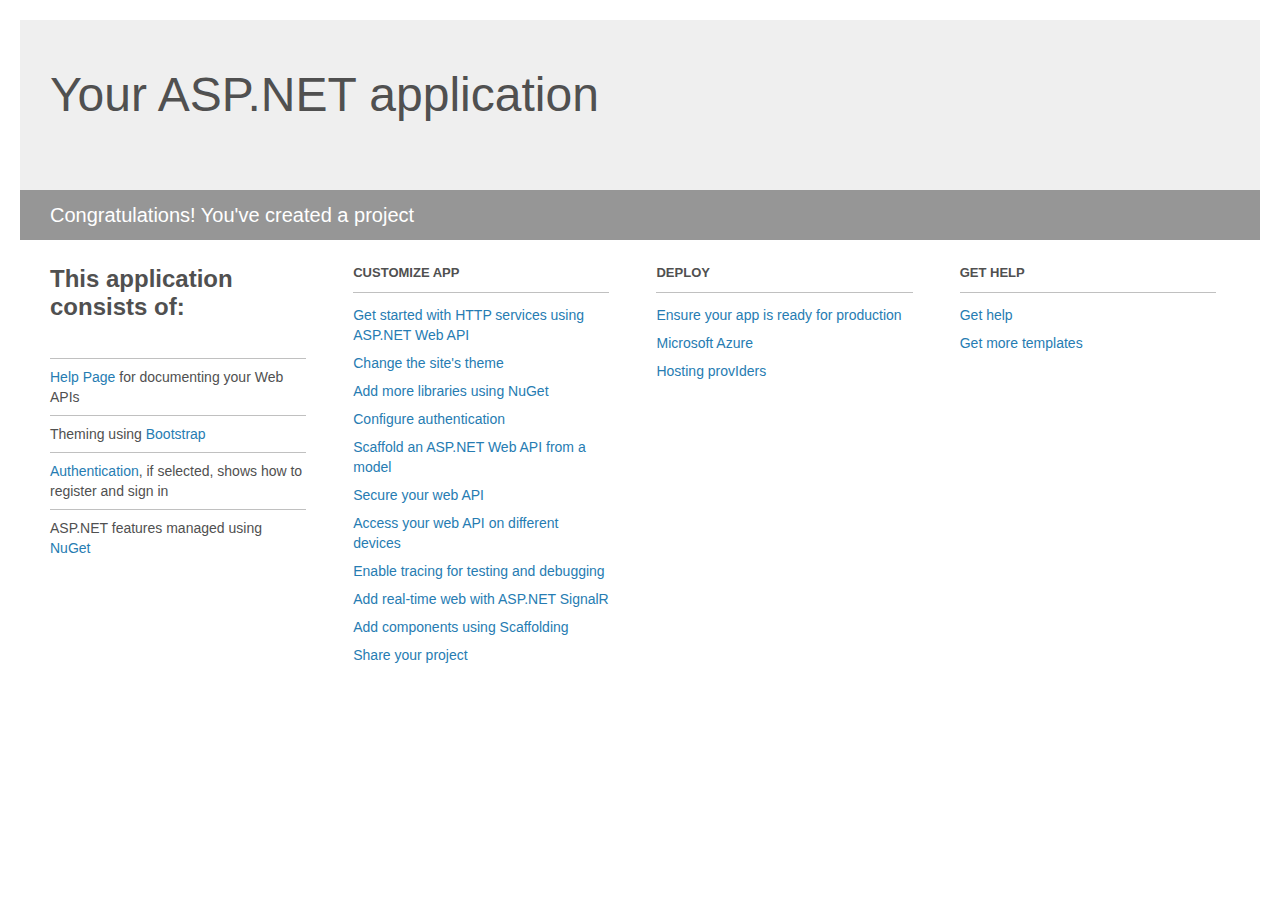
<file: AngType.Api/Project_Readme.html>
﻿<!DOCTYPE html>
<html lang="en">
<head>
    <meta charset="utf-8" />
    <title>Your ASP.NET application</title>
    <style>
        body {
            background: #fff;
            color: #505050;
            font: 14px 'Segoe UI', tahoma, arial, helvetica, sans-serif;
            margin: 20px;
            padding: 0;
        }

        #header {
            background: #efefef;
            padding: 0;
        }

        h1 {
            font-size: 48px;
            font-weight: normal;
            margin: 0;
            padding: 0 30px;
            line-height: 150px;
        }

        p {
            font-size: 20px;
            color: #fff;
            background: #969696;
            padding: 0 30px;
            line-height: 50px;
        }

        #main {
            padding: 5px 30px;
        }

        .section {
            wIdth: 21.7%;
            float: left;
            margin: 0 0 0 4%;
        }

            .section h2 {
                font-size: 13px;
                text-transform: uppercase;
                margin: 0;
                border-bottom: 1px solId silver;
                padding-bottom: 12px;
                margin-bottom: 8px;
            }

            .section.first {
                margin-left: 0;
            }

                .section.first h2 {
                    font-size: 24px;
                    text-transform: none;
                    margin-bottom: 25px;
                    border: none;
                }

                .section.first li {
                    border-top: 1px solId silver;
                    padding: 8px 0;
                }

            .section.last {
                margin-right: 0;
            }

        ul {
            list-style: none;
            padding: 0;
            margin: 0;
            line-height: 20px;
        }

        li {
            padding: 4px 0;
        }

        a {
            color: #267cb2;
            text-decoration: none;
        }

            a:hover {
                text-decoration: underline;
            }
    </style>
</head>
<body>

    <div Id="header">
        <h1>Your ASP.NET application</h1>
        <p>Congratulations! You've created a project</p>
    </div>

    <div Id="main">
        <div class="section first">
            <h2>This application consists of:</h2>
            <ul>
                <li><a href="http://go.microsoft.com/fwlink/?LinkId=615543">Help Page</a> for documenting your Web APIs</li>
                <li>Theming using <a href="http://go.microsoft.com/fwlink/?LinkId=615519">Bootstrap</a></li>
                <li><a href="http://go.microsoft.com/fwlink/?LinkId=320957">Authentication</a>, if selected, shows how to register and sign in</li>
                <li>ASP.NET features managed using <a href="http://go.microsoft.com/fwlink/?LinkId=320958">NuGet</a></li>
            </ul>
        </div>

        <div class="section">
            <h2>Customize app</h2>
            <ul>
                <li><a href="http://go.microsoft.com/fwlink/?LinkId=320959">Get started with HTTP services using ASP.NET Web API</a></li>
                <li><a href="http://go.microsoft.com/fwlink/?LinkId=320960">Change the site's theme</a></li>
                <li><a href="http://go.microsoft.com/fwlink/?LinkId=320961">Add more libraries using NuGet</a></li>
                <li><a href="http://go.microsoft.com/fwlink/?LinkId=320962">Configure authentication</a></li>
                <li><a href="http://go.microsoft.com/fwlink/?LinkId=320963">Scaffold an ASP.NET Web API from a model</a></li>
                <li><a href="http://go.microsoft.com/fwlink/?LinkId=615545">Secure your web API</a></li>
                <li><a href="http://go.microsoft.com/fwlink/?LinkId=615544">Access your web API on different devices</a></li>
                <li><a href="http://go.microsoft.com/fwlink/?LinkId=615546">Enable tracing for testing and debugging</a></li>
                <li><a href="http://go.microsoft.com/fwlink/?LinkId=615530">Add real-time web with ASP.NET SignalR</a></li>
                <li><a href="http://go.microsoft.com/fwlink/?LinkId=615531">Add components using Scaffolding</a></li>
                <li><a href="http://go.microsoft.com/fwlink/?LinkId=615533">Share your project</a></li>
            </ul>
        </div>

        <div class="section">
            <h2>Deploy</h2>
            <ul>
                <li><a href="http://go.microsoft.com/fwlink/?LinkId=615534">Ensure your app is ready for production</a></li>
                <li><a href="http://go.microsoft.com/fwlink/?LinkId=615535">Microsoft Azure</a></li>
                <li><a href="http://go.microsoft.com/fwlink/?LinkId=615536">Hosting provIders</a></li>
            </ul>
        </div>

        <div class="section last">
            <h2>Get help</h2>
            <ul>
                <li><a href="http://go.microsoft.com/fwlink/?LinkId=615537">Get help</a></li>
                <li><a href="http://go.microsoft.com/fwlink/?LinkId=615538">Get more templates</a></li>
            </ul>
        </div>
    </div>
</body>
</html>
</file>
